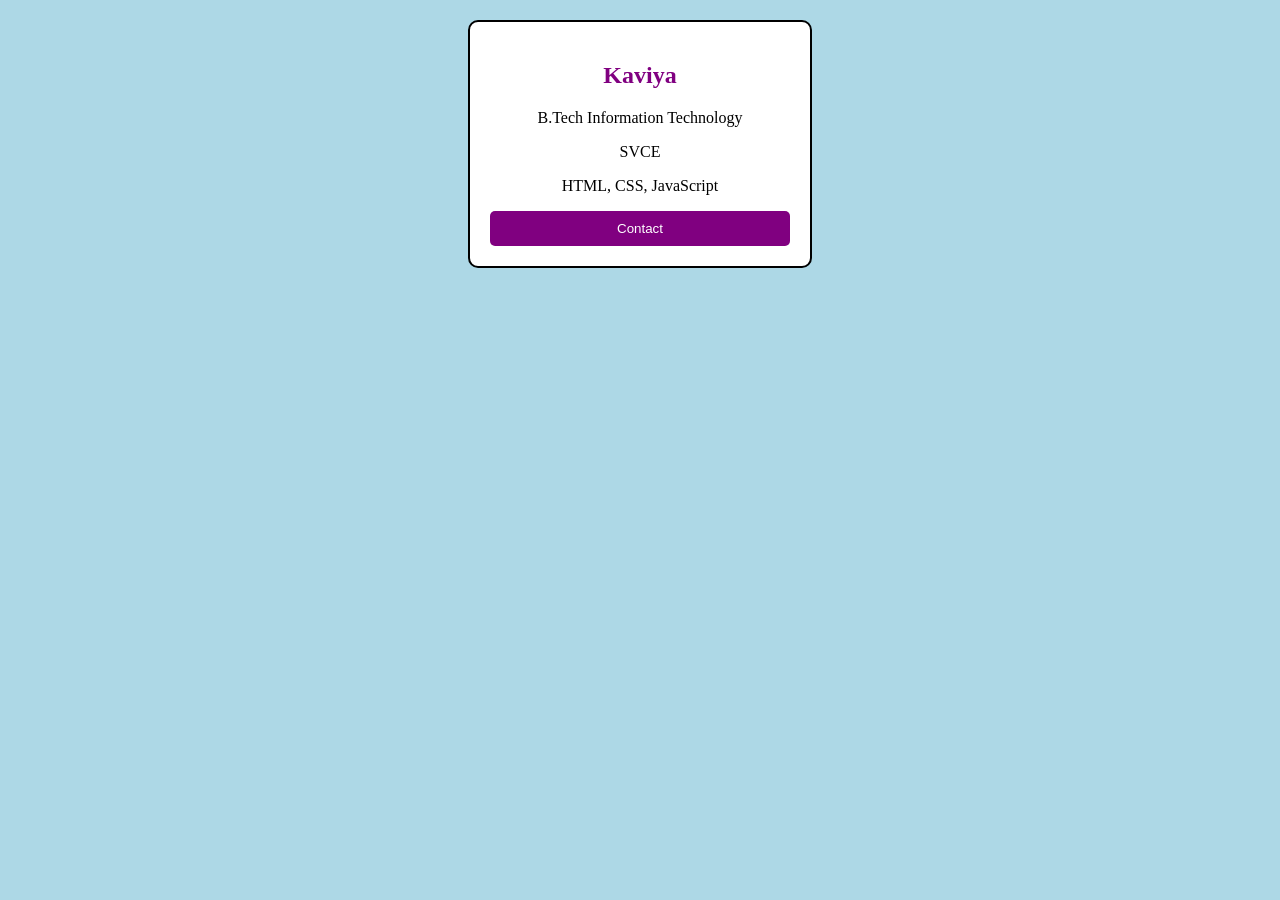
<file: 02-profile-card/index.html>
<!DOCTYPE html>
<html>
<head>
    <title>Profile Card</title>
    <link rel="stylesheet" href="style.css">
</head>
<body>

    <div class="card">

        <h2>Kaviya</h2>

        <p>B.Tech Information Technology</p>

        <p>SVCE</p>

        <p>HTML, CSS, JavaScript</p>

        <button>Contact</button>

    </div>

</body>
</html>
</file>
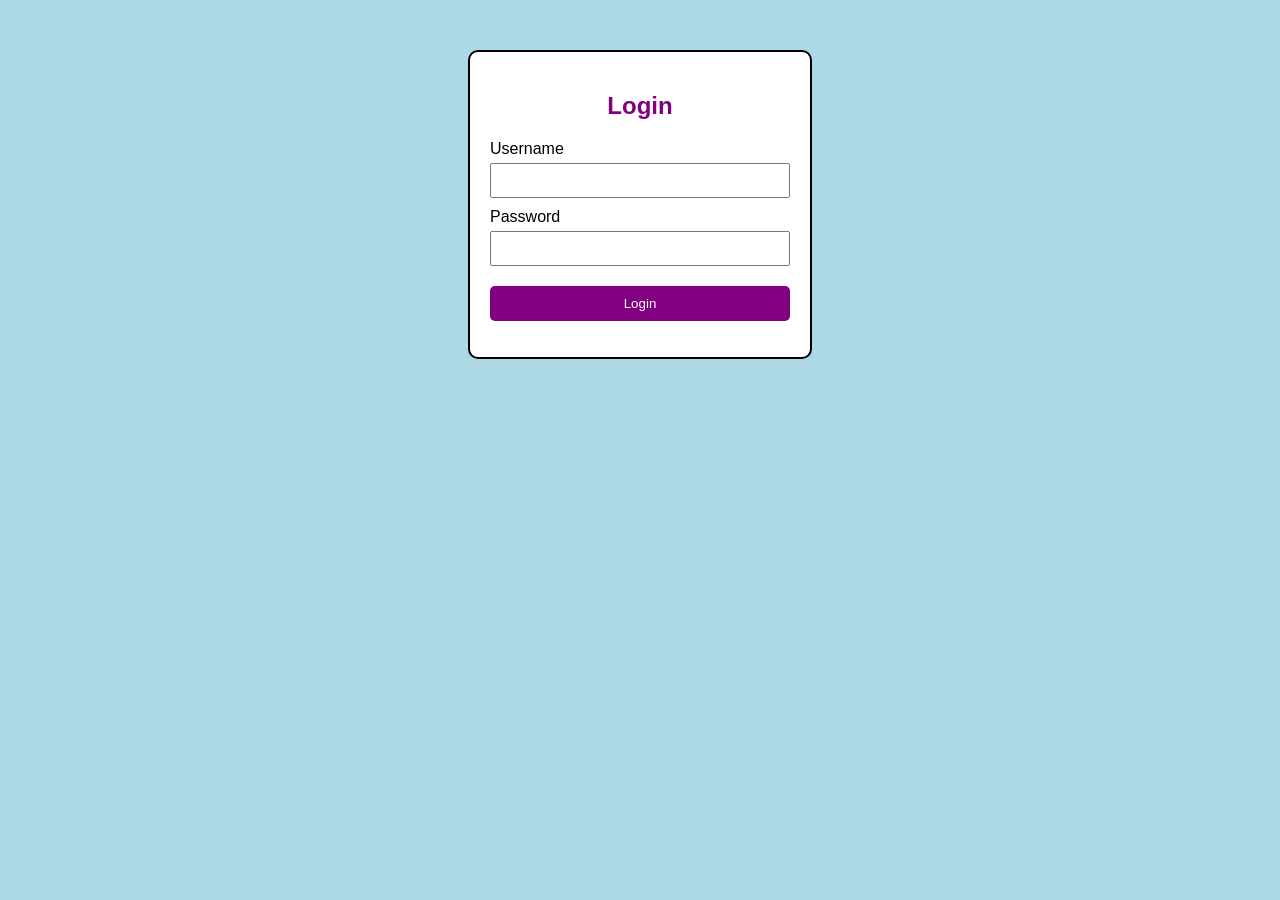
<file: 03-loginform/index.html>
<!DOCTYPE html>
<html>
<head>
    <title>Login Form</title>
    <link rel="stylesheet" href="style.css">
</head>
<body>

    <div class="login-box">

        <h2>Login</h2>

        <form id="loginForm">

            <label>Username</label>
            <input type="text" id="username" required>

            <label>Password</label>
            <input type="password" id="password" required>

            <button type="submit">Login</button>

        </form>

        <p id="result"></p>

    </div>

    <script src="script.js"></script>

</body>
</html>
</file>
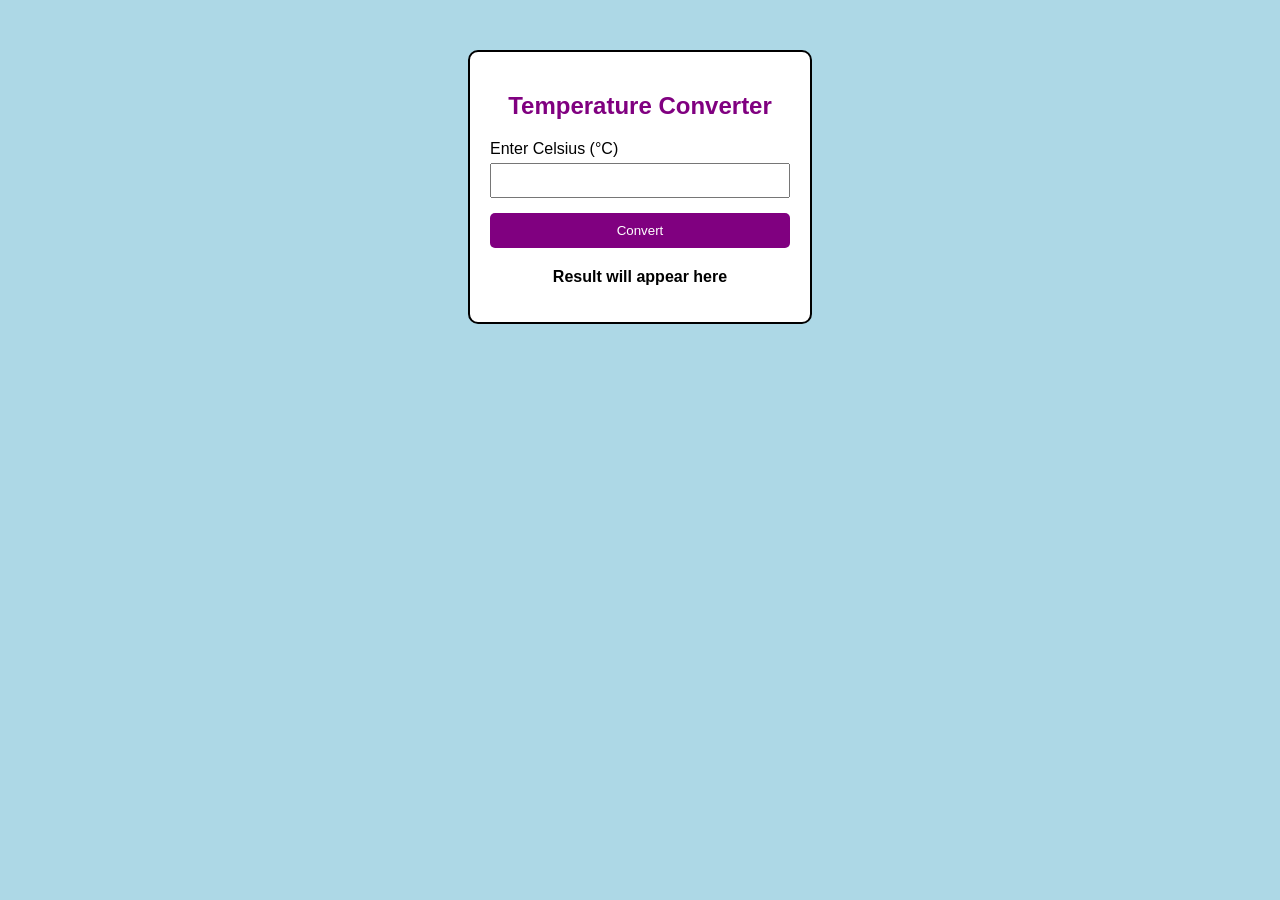
<file: 04-temperature/index.html>
<!DOCTYPE html>
<html>
<head>
    <title>Temperature Converter</title>
    <link rel="stylesheet" href="style.css">
</head>
<body>

    <div class="container">

        <h2>Temperature Converter</h2>

        <label>Enter Celsius (°C)</label>
        <input type="number" id="celsius">

        <button id="convertBtn">Convert</button>

        <p id="result">Result will appear here</p>

    </div>

    <script src="script.js"></script>

</body>
</html>
</file>
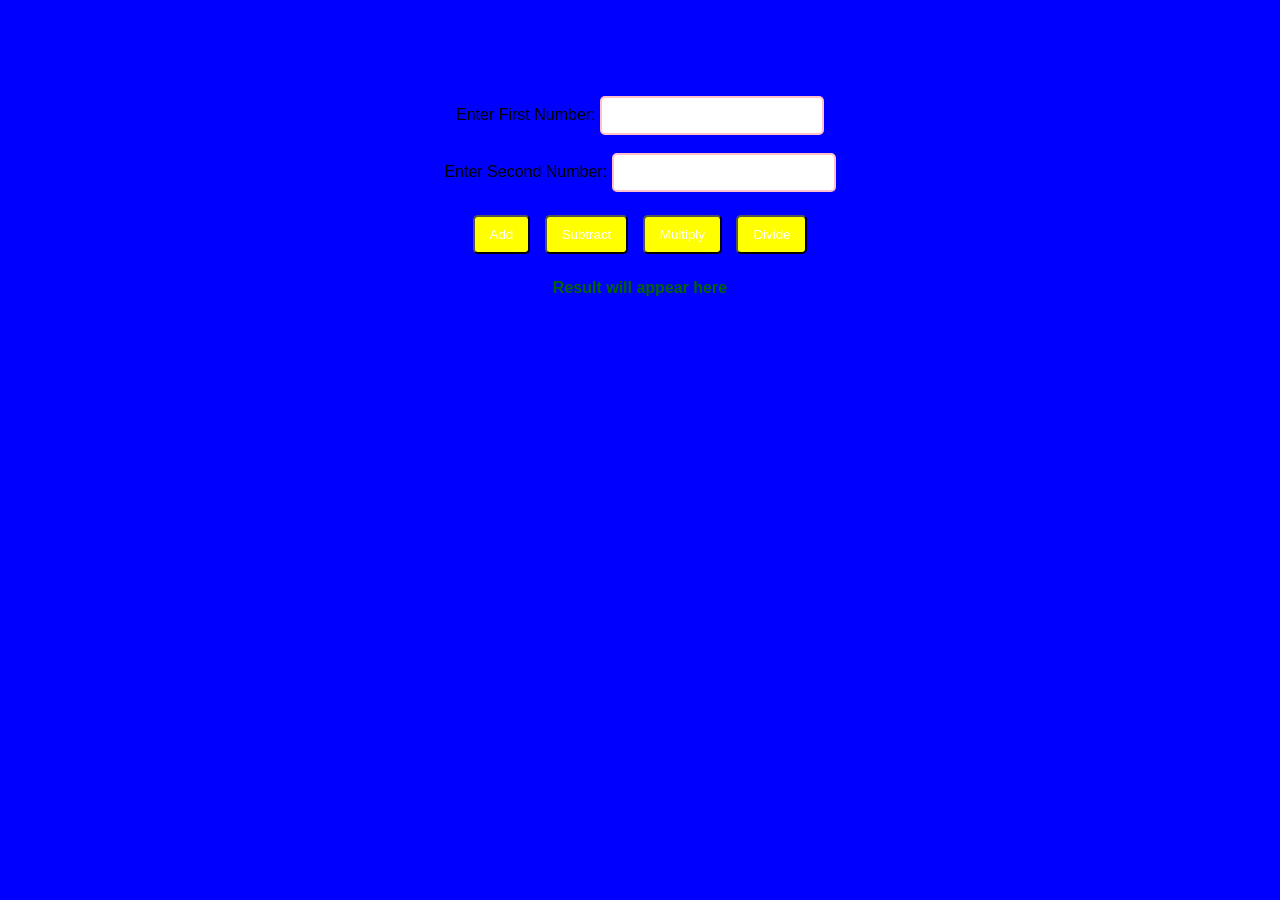
<file: 05-calculator/index.html>
<!DOCTYPE html>
<html>
<head>
    <title>Simple Calculator</title>
    <link rel="stylesheet" href="style.css">
</head>
<body>

    <h2>Calculator</h2>

    <label>Enter First Number:</label>
    <input type="number" id="num1">

    <br><br>

    <label>Enter Second Number:</label>
    <input type="number" id="num2">

    <br><br>

    <button id="addBtn">Add</button>
    <button id="subBtn">Subtract</button>
    <button id="mulBtn">Multiply</button>
    <button id="divBtn">Divide</button>

    <p id="result">Result will appear here</p>

    <script src="script.js"></script>

</body>
</html>
</file>
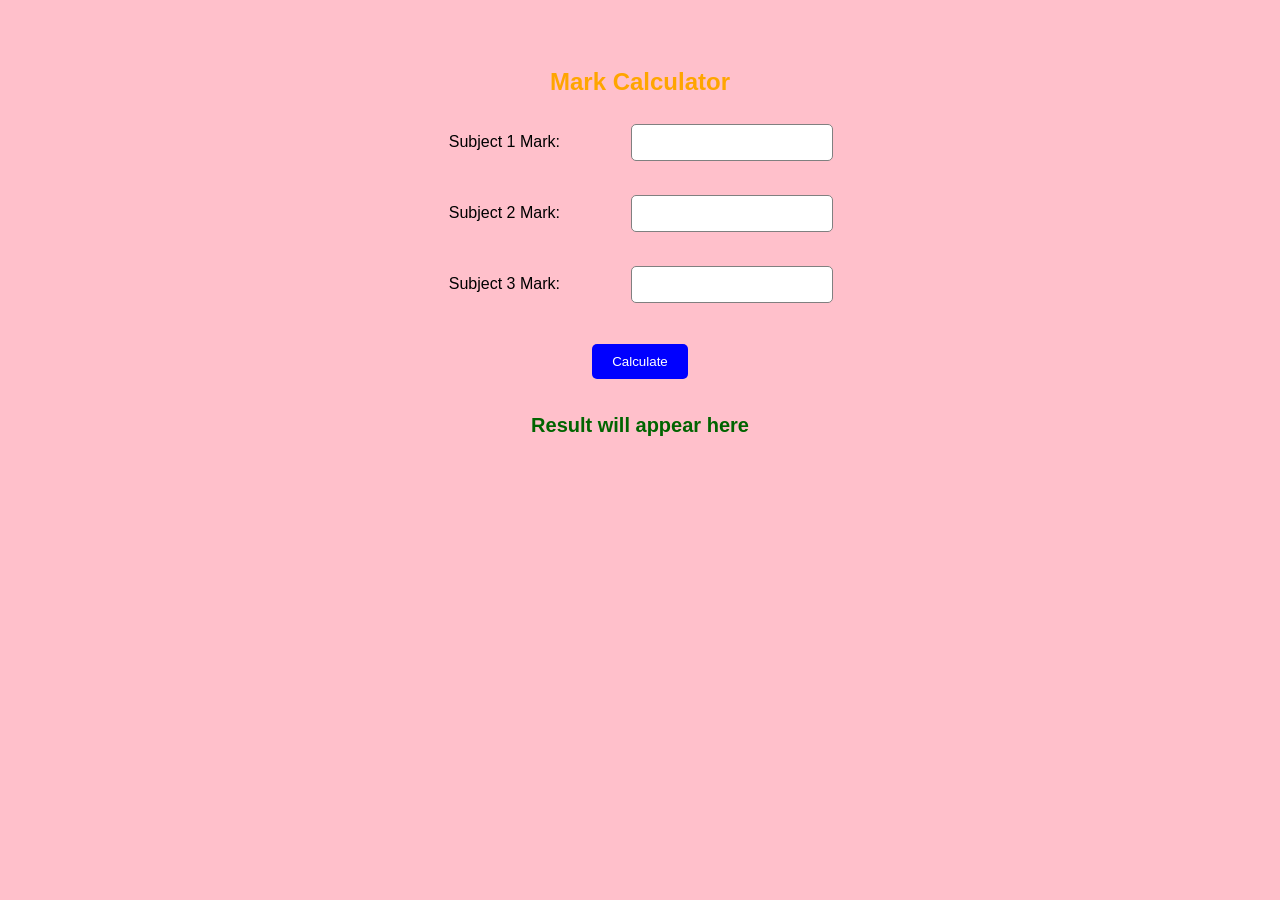
<file: 06-markcalculator/index.html>
<!DOCTYPE html>
<html>
<head>
    <title>Mark Calculator</title>
    <link rel="stylesheet" href="style.css">
</head>
<body>

    <h2>Mark Calculator</h2>

    <label>Subject 1 Mark:</label>
    <input type="number" id="mark1" min="0" max="100">

    <br><br>

    <label>Subject 2 Mark:</label>
    <input type="number" id="mark2" min="0" max="100">

    <br><br>

    <label>Subject 3 Mark:</label>
    <input type="number" id="mark3" min="0" max="100">

    <br><br>

    <button id="calculateBtn">Calculate</button>

    <p id="result">Result will appear here</p>

    <script src="script.js"></script>

</body>
</html>
</file>
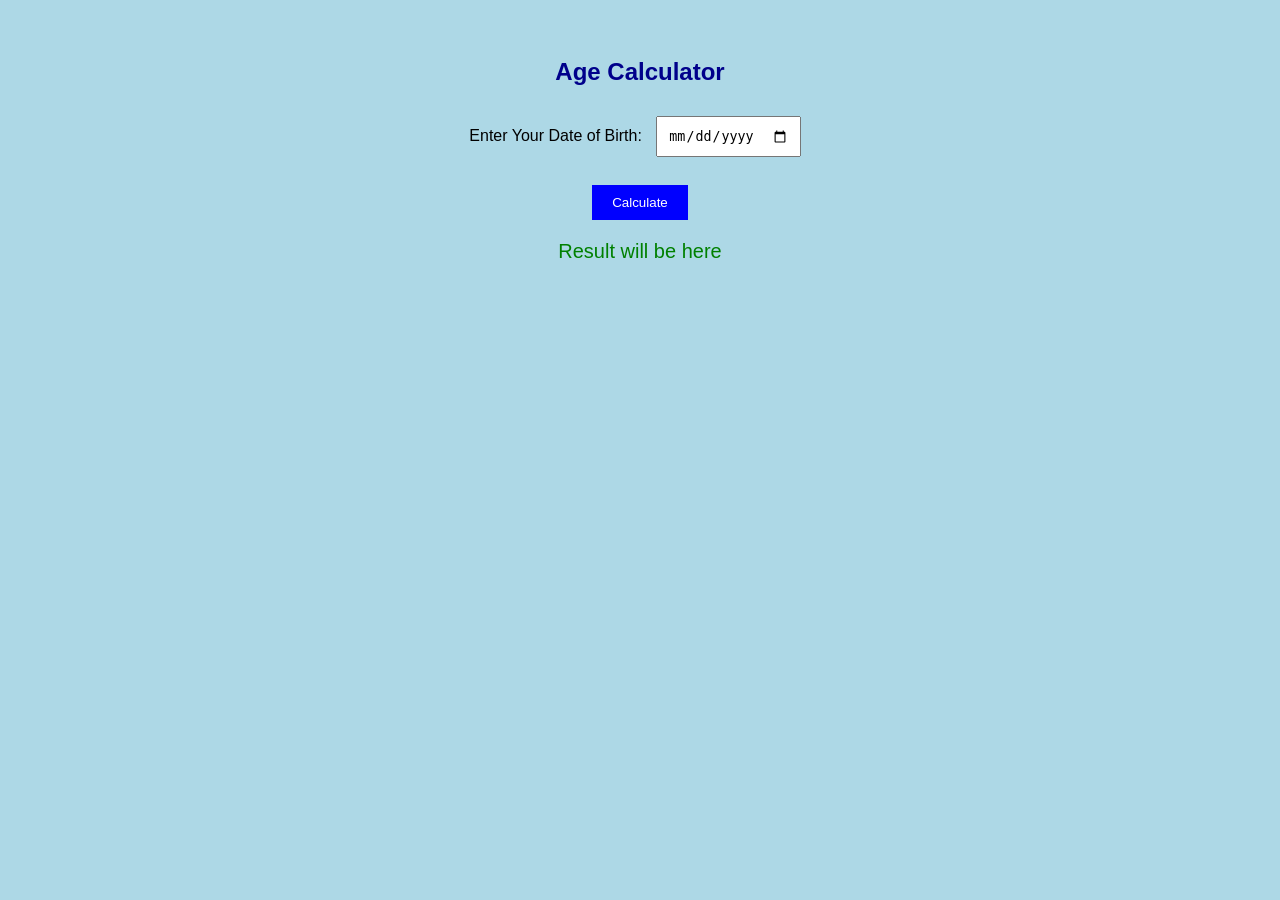
<file: 07-age-calculator/index.html>
<!DOCTYPE html>
<html>
<head>
    <title>Age Calculator</title>
    <link rel="stylesheet" href="style.css">
</head>

<body>

    <h2>Age Calculator</h2>

    <label for="date">Enter Your Date of Birth:</label>

    <input type="date" id="date">

    <br><br>

    <button id="calculateBtn">Calculate</button>

    <p id="result">Result will be here</p>

    <script src="script.js"></script>

</body>
</html>
</file>
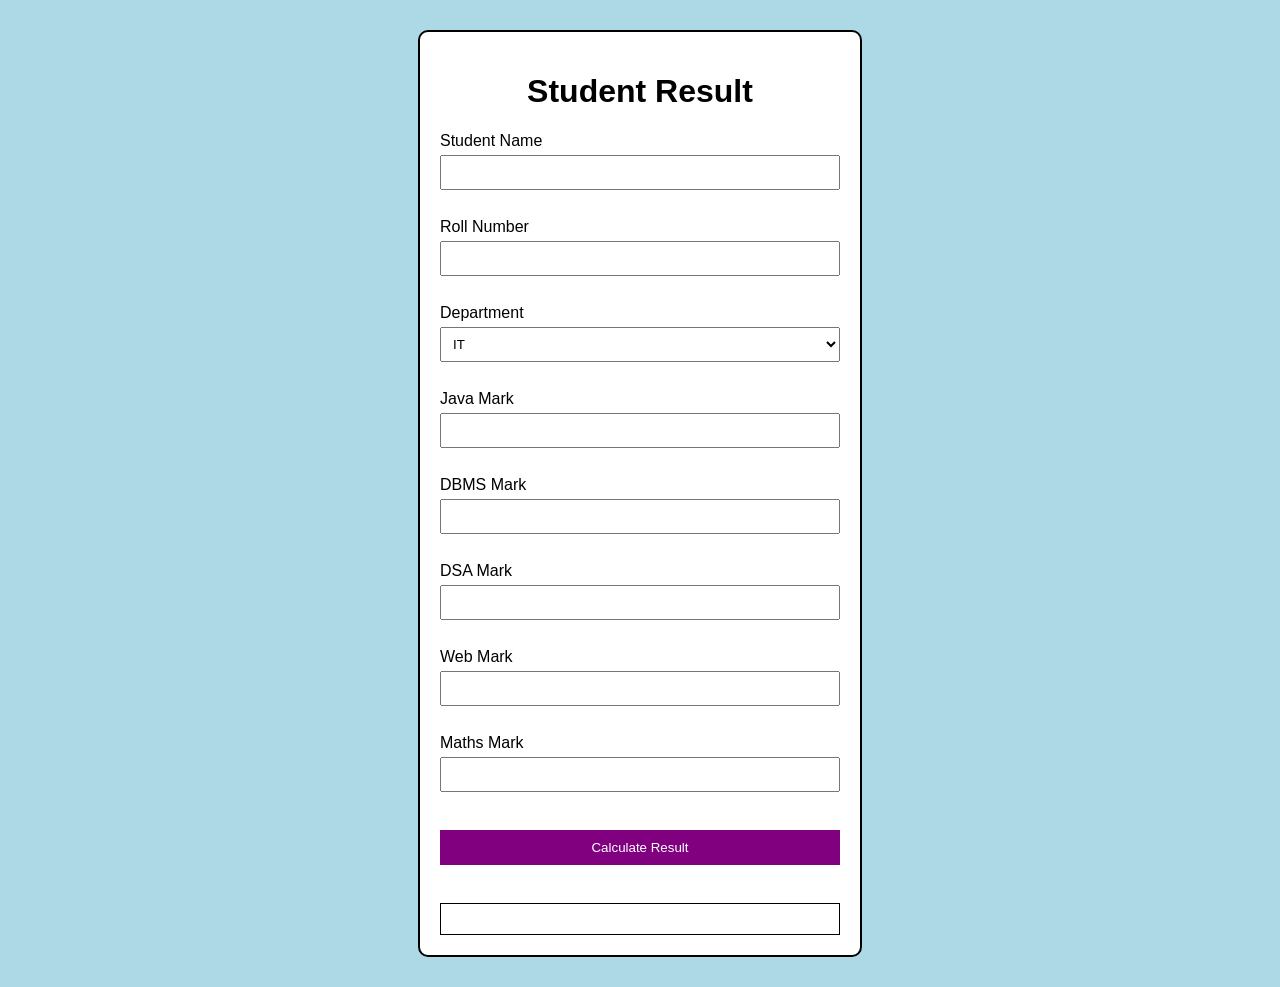
<file: projects/01-student-system-management/index.html>
<!DOCTYPE html>
<html>
<head>
    <title>Student Result</title>
    <link rel="stylesheet" href="style.css">
</head>
<body>

    <div class="container">
        <h1>Student Result</h1>

        <form id="resultForm">

            <label>Student Name</label>
	    <input type="text" id="name" required><br><br>

            <label>Roll Number</label>
	    <input type="number" id="roll" required><br><br>

            <label>Department</label>
            <select id="department">
                <option>IT</option>
                <option>CSE</option>
                <option>ECE</option>
                <option>EEE</option>
	    </select><br><br>

            <label>Java Mark</label>
	    <input type="number" id="java" min="0" max="100" required><br><br>

            <label>DBMS Mark</label>
	    <input type="number" id="dbms" min="0" max="100" required><br><br>

            <label>DSA Mark</label>
	    <input type="number" id="dsa" min="0" max="100" required><br><br>

            <label>Web Mark</label>
	    <input type="number" id="web" min="0" max="100" required><br><br>

            <label>Maths Mark</label>
	    <input type="number" id="maths" min="0" max="100" required><br><br>

	    <button type="submit">Calculate Result</button><br><br>

        </form>

        <div id="result"></div>
    </div>

    <script src="script.js"></script>
</body>
</html>
</file>
<file: 02-profile-card/style.css>
body {
    background: lightblue;
}

.card {
    width: 300px;
    margin: 20px auto;
    padding: 20px;
    border: 2px solid black;
    border-radius: 10px;
    background: white;
    text-align: center;
}

h2 {
    color: purple;
}

p {
    font-size: 16px;
}

button {
    width: 100%;
    padding: 10px;
    background: purple;
    color: white;
    border: none;
    border-radius: 5px;
}

button:hover {
    background: pink;
}
</file>
<file: 03-loginform/style.css>
body {
    background: lightblue;
    font-family: Arial;
}

.login-box {
    width: 300px;
    margin: 50px auto;
    padding: 20px;
    background: white;
    border: 2px solid black;
    border-radius: 10px;
}

h2 {
    text-align: center;
    color: purple;
}

label {
    display: block;
    margin-top: 10px;
}

input {
    width: 100%;
    padding: 8px;
    margin-top: 5px;
    box-sizing: border-box;
}

button {
    width: 100%;
    margin-top: 20px;
    padding: 10px;
    background: purple;
    color: white;
    border: none;
    border-radius: 5px;
}

button:hover {
    background: pink;
}

#result {
    text-align: center;
    margin-top: 15px;
}
</file>
<file: 04-temperature/style.css>
body {
    background: lightblue;
    font-family: Arial;
}

.container {
    width: 300px;
    margin: 50px auto;
    padding: 20px;
    background: white;
    border: 2px solid black;
    border-radius: 10px;
}

h2 {
    text-align: center;
    color: purple;
}

label {
    display: block;
    margin-top: 10px;
}

input {
    width: 100%;
    padding: 8px;
    margin-top: 5px;
    box-sizing: border-box;
}

button {
    width: 100%;
    margin-top: 15px;
    padding: 10px;
    background: purple;
    color: white;
    border: none;
    border-radius: 5px;
}

button:hover {
    background: pink;
}

#result {
    margin-top: 20px;
    text-align: center;
    font-weight: bold;
}
</file>
<file: 05-calculator/style.css>
body {
    font-family: Arial ;
    background-color: blue;
    text-align: center;
    padding: 20px;
}

h2 {
    color: blue;
}

input {
    padding: 10px;
    margin:10 px;
    width: 200px;
    border: 2px solid pink;
    border-radius: 5px;
}

button {
    padding: 10px 15px;
    margin: 5px;
    background-color: yellow;
    color: white;
    
    border-radius: 5px;
    cursor: pointer;
}

button:hover {
    background-color: red;
}

#result {
    margin-top: 20px;
    font-size: 16 px;
    font-weight: bold;
    color: darkgreen;
}
</file>
<file: 06-markcalculator/style.css>
body {
    font-family: Arial ;
    background-color: pink;
    text-align: center;
    padding: 40px;
}

h2 {
    color: orange ;
}

label {
    display: inline-block;
    width: 160px;
    text-align: left;
    margin: 10px;
}

input {
    padding: 10px;
    margin: 8px;
    width: 180px;
    border: 1px solid gray;
    border-radius: 5px;
}

button {
    padding: 10px 20px;
    margin: 15px;
    background-color: blue;
    color: white;
    border: none;
    border-radius: 5px;
    cursor: pointer;
}

button:hover {
    background-color: purple ;
}

#result {
    margin-top: 20px;
    font-size: 20px;
    font-weight: bold;
    color: darkgreen;
}
</file>
<file: 07-age-calculator/style.css>
body {
    font-family: Arial;
    text-align: center;
    background-color: lightblue;
    padding: 30px;
}

h2 {
    color: darkblue;
}

input {
    padding: 10px;
    margin: 10px;
}

button {
    padding: 10px 20px;
    background-color: blue;
    color: white;
    border: none;
    cursor: pointer;
}

#result {
    margin-top: 20px;
    font-size: 20px;
    color: green;
}
</file>
<file: projects/01-student-system-management/style.css>
body {
    background: lightblue;
    font-family: Arial;
}

.container {
    width: 400px;
    margin: 30px auto;
    padding: 20px;
    background: white;
    border: 2px solid black;
    border-radius: 10px;
}

h1 {
    text-align: center;
}

label {
    display: block;
    margin-top: 10px;
}

input, select {
    width: 100%;
    padding: 8px;
    margin-top: 5px;
    box-sizing: border-box;
}

button {
    width: 100%;
    margin-top: 20px;
    padding: 10px;
    background: purple;
    color: white;
    border: none;
}

button:hover {
    background: pink;
}

#result {
    margin-top: 20px;
    padding: 15px;
    border: 1px solid black;
}
</file>
